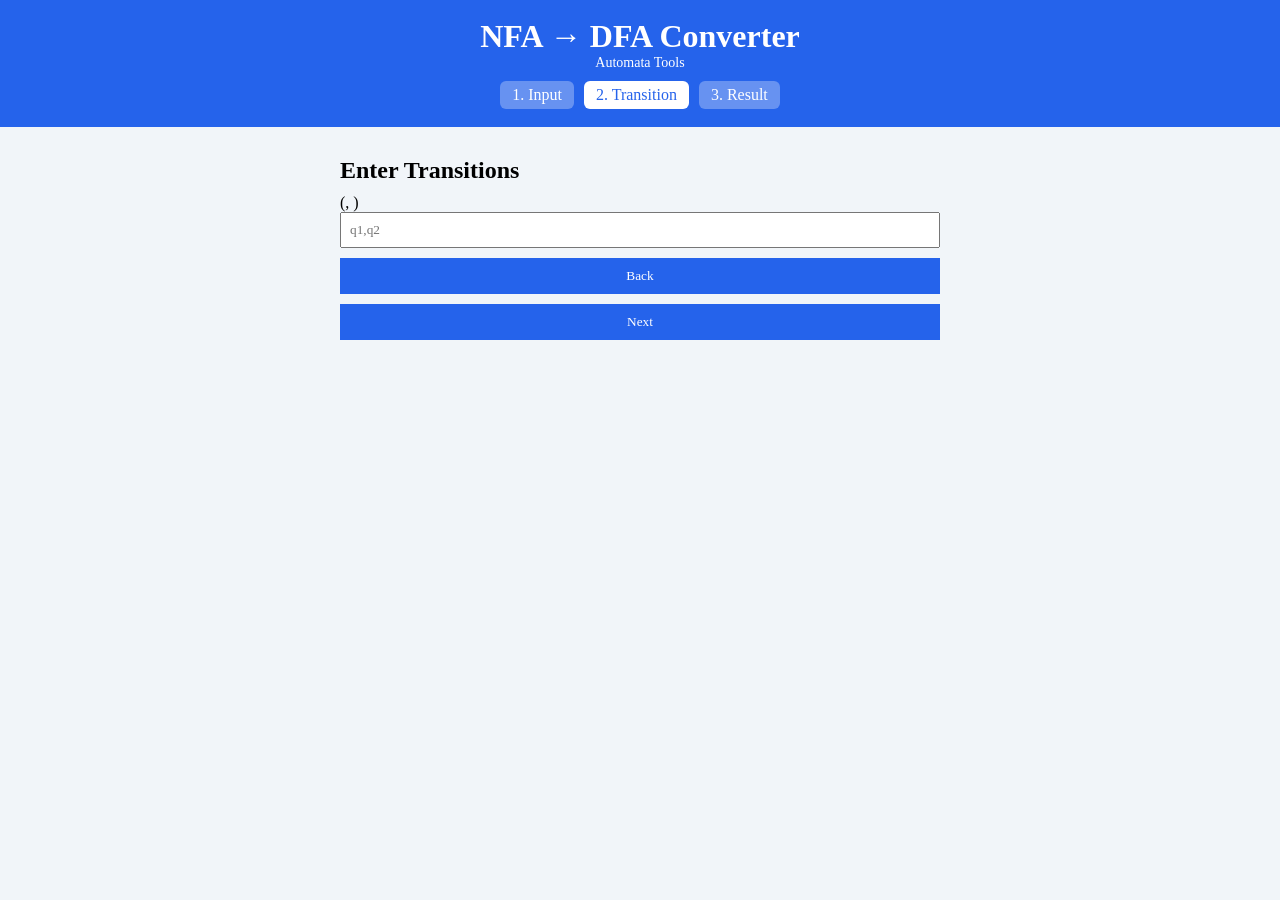
<file: transitions.html>
<!DOCTYPE html>
<html>
<head>
    <title>Transitions</title>
    <link rel="stylesheet" href="style.css">
</head>
<body>

<div class="header">
    <h1>NFA → DFA Converter</h1>
    <p class="subtitle">Automata Tools</p>

    <div class="steps">
        <div class="step">1. Input</div>
        <div class="step active">2. Transition</div>
        <div class="step">3. Result</div>
    </div>
</div>

<div class="container">
    <h2>Enter Transitions</h2>
    <div id="transitionsBox"></div>

    <button onclick="goBack()">Back</button>
    <button onclick="saveTransitions()">Next</button>
</div>

<script>
let states = (localStorage.getItem("states") || "").split(",");
let alphabet = (localStorage.getItem("alphabet") || "").split(",");

let box = document.getElementById("transitionsBox");

states.forEach(s => {
    alphabet.forEach(a => {
        let id = s + "_" + a;
        box.innerHTML += `
            <label>(${s}, ${a})</label>
            <input id="${id}" placeholder="q1,q2"><br>
        `;
    });
});

function saveTransitions() {
    let transitions = {};

    states.forEach(s => {
        alphabet.forEach(a => {
            transitions[s + "_" + a] = document.getElementById(s + "_" + a).value;
        });
    });

    localStorage.setItem("transitions", JSON.stringify(transitions));
    window.location.href = "result.html";
}

function goBack() {
    window.location.href = "index.html";
}
</script>

</body>
</html>
</file>
<file: style.css>
* {
    margin: 0;
    padding: 0;
    box-sizing: border-box;
    font-family: "Segoe UI";
}

body {
    background: #f1f5f9;
}

/* HEADER */
.header {
    text-align: center;
    background: #2563eb;
    color: white;
    padding: 18px;
}

.subtitle {
    font-size: 14px;
}

/* STEPS */
.steps {
    display: flex;
    justify-content: center;
    gap: 10px;
    margin-top: 10px;
}

.step {
    padding: 5px 12px;
    background: rgba(255,255,255,0.3);
    border-radius: 6px;
}

.step.active {
    background: white;
    color: #2563eb;
}

/* CONTAINER */
.container {
    width: 600px;
    margin: 30px auto;
}

/* SPLIT */
.split {
    display: flex;
    gap: 25px;
    align-items: stretch;
}

/* CARD */
.card {
    flex: 1;
    background: white;
    padding: 20px;
    border-radius: 10px;
}

/* INPUT */
label {
    display: block;
    margin-top: 10px;
}

input {
    width: 100%;
    padding: 8px;
}

/* BUTTON */
button {
    width: 100%;
    margin-top: 10px;
    padding: 10px;
    background: #2563eb;
    color: white;
    border: none;
}

/* IMAGE */
.image-box {
    display: flex;
    justify-content: center;
    align-items: center;
    background: #f8fafc;
}

.image-box img {
    max-width: 100%;
    max-height: 250px;
}

/* TABLE */
table {
    width: 100%;
    margin-top: 15px;
    border-collapse: collapse;
}

th {
    background: #2563eb;
    color: white;
    padding: 10px;
}

td {
    padding: 10px;
    border: 1px solid #e2e8f0;
    text-align: center;
}

/* GRAPH */
#graph {
    height: 420px;
    margin-top: 10px;
    background: #f8fafc;
}
</file>
